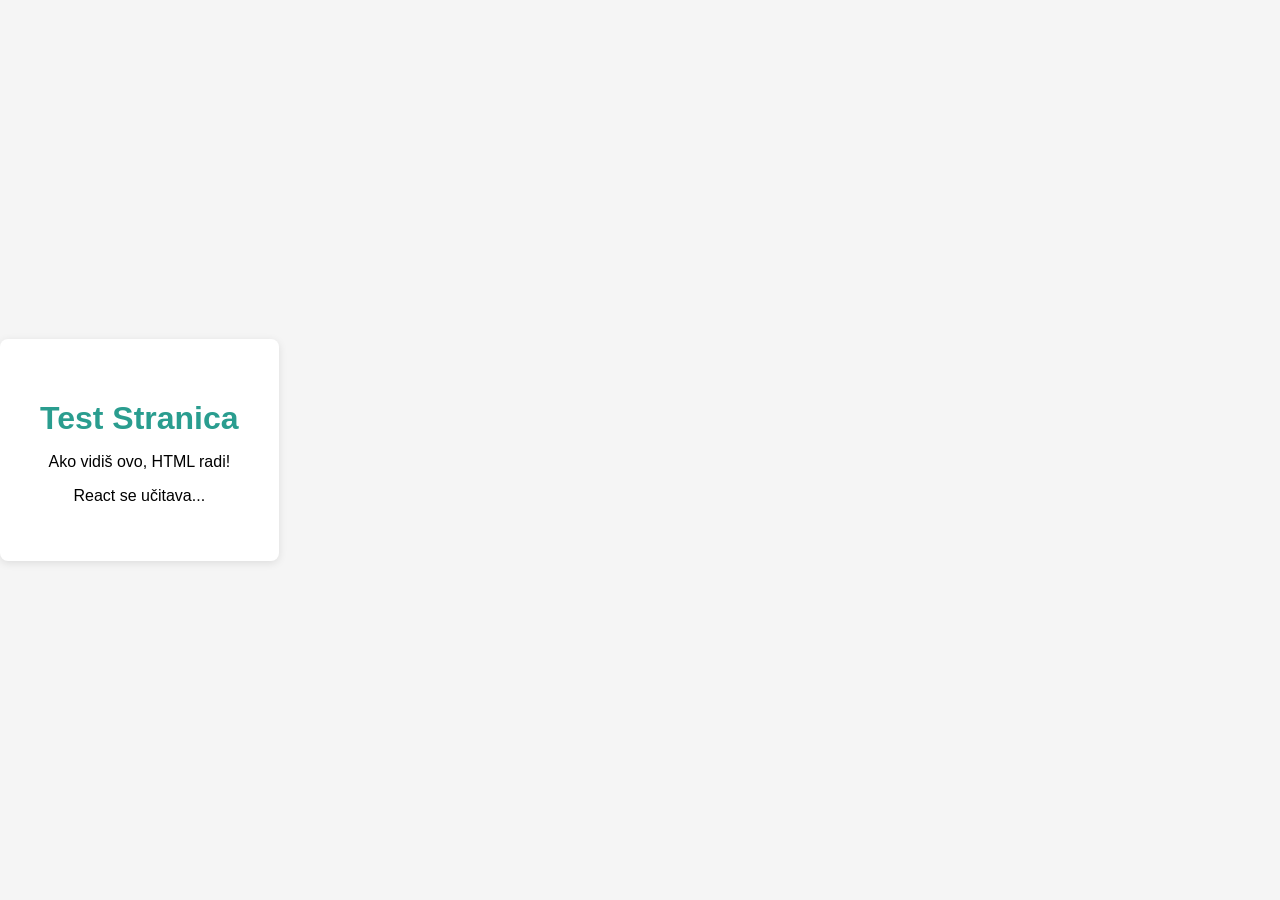
<file: test.html>
<!DOCTYPE html>
<html>
<head>
    <title>Test</title>
    <style>
        body {
            margin: 0;
            min-height: 100vh;
            display: flex;
            align-items: center;
            justify-center;
            background: #f5f5f5;
            font-family: sans-serif;
        }
        .container {
            text-align: center;
            padding: 40px;
            background: white;
            border-radius: 8px;
            box-shadow: 0 2px 8px rgba(0,0,0,0.1);
        }
        h1 {
            color: #2a9d8f;
            margin-bottom: 16px;
        }
    </style>
</head>
<body>
    <div class="container">
        <h1>Test Stranica</h1>
        <p>Ako vidiš ovo, HTML radi!</p>
        <p id="status">Provjeravam React...</p>
    </div>
    <script>
        console.log('HTML loaded');
        setTimeout(() => {
            document.getElementById('status').textContent = 'React se učitava...';
        }, 1000);
    </script>
</body>
</html>
</file>
